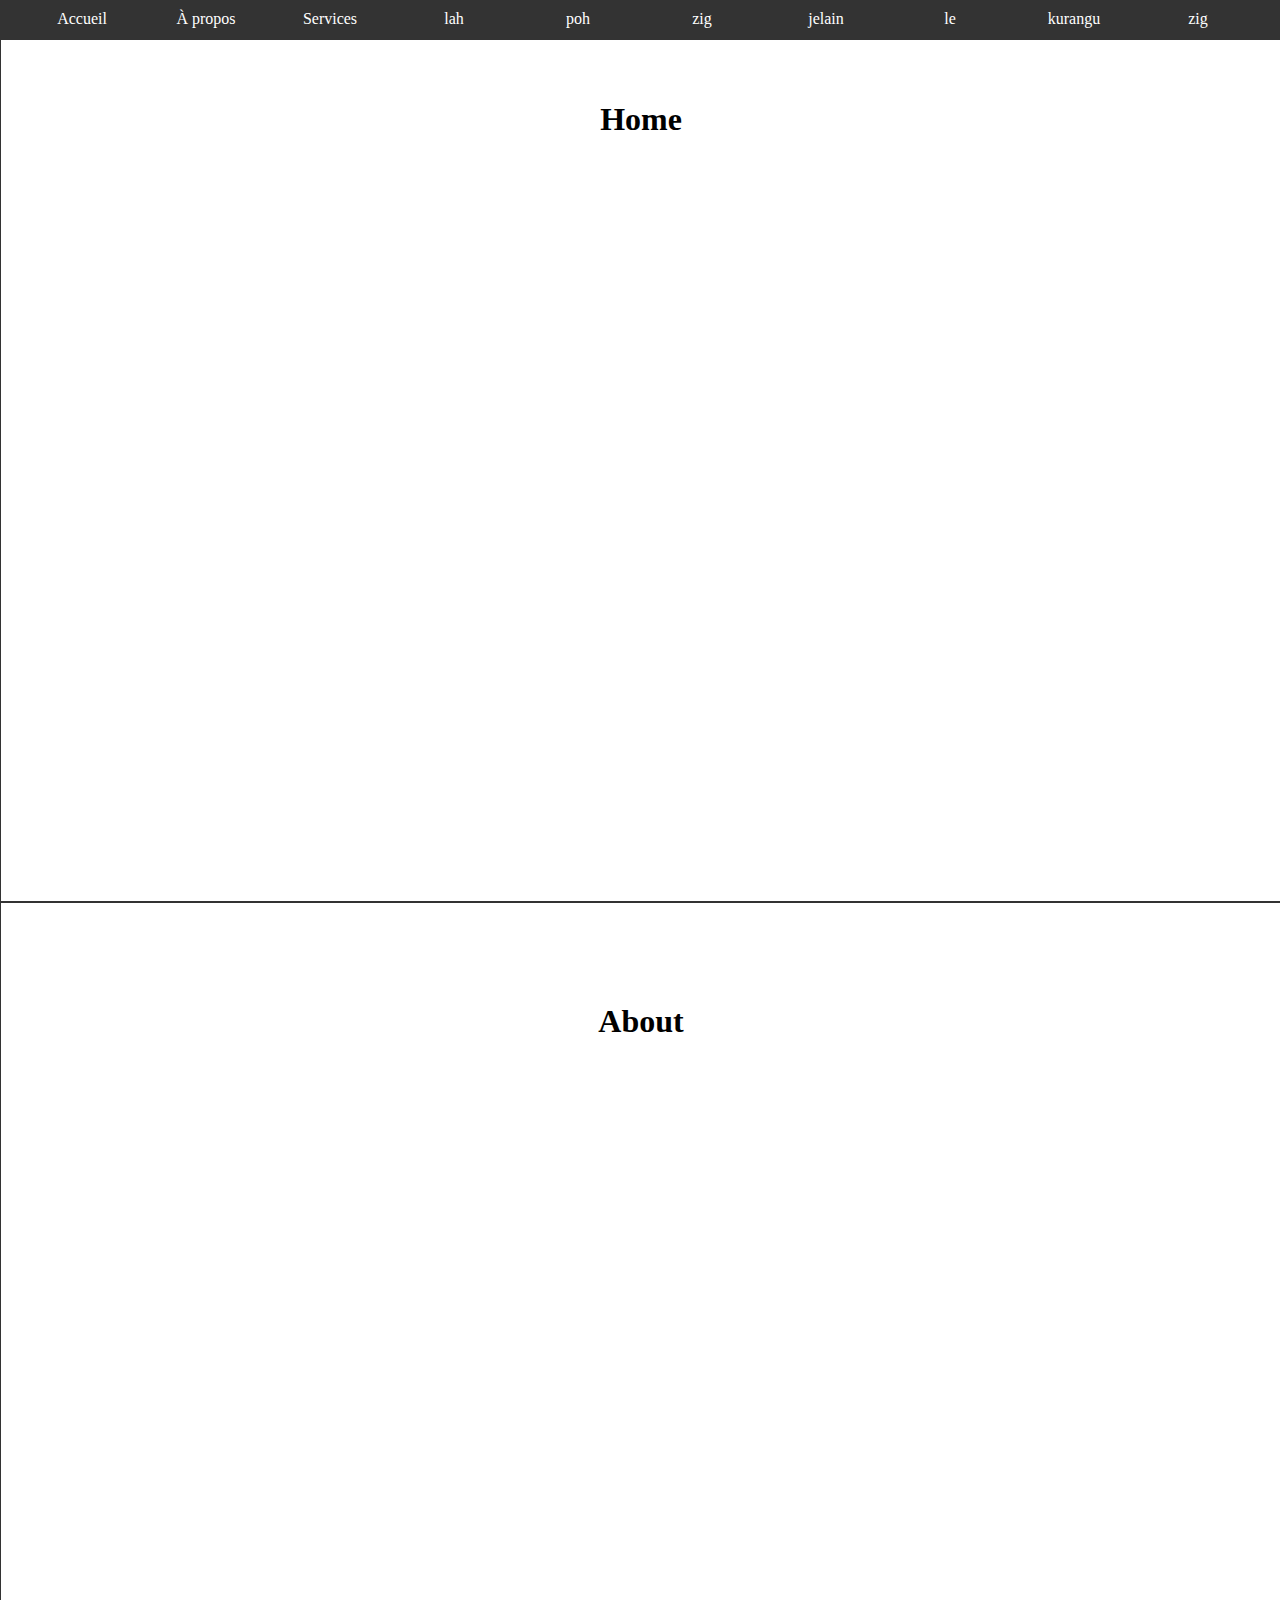
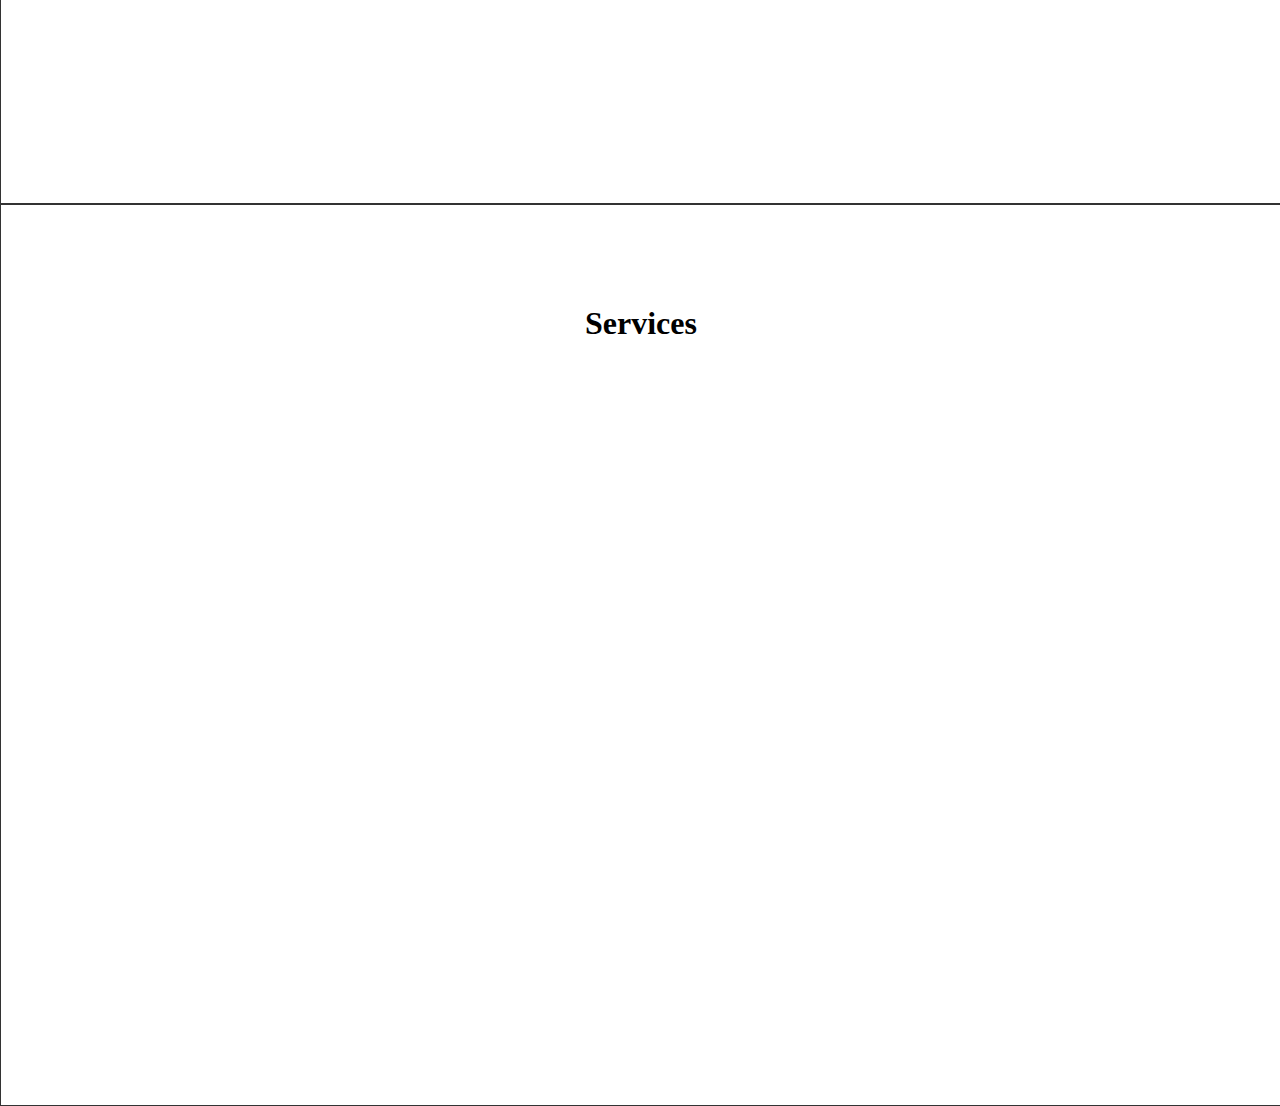
<file: test.html>
<!DOCTYPE html>
<html lang="en">
  <head>
    <meta charset="UTF-8" />
    <meta name="viewport" content="width=device-width, initial-scale=1.0" />
    <title>Document</title>
    <style>
      body {
        background-color: orange;
        margin: 0;
      }
      /* Styles de base de la navbar */
      #navbar {
        position: fixed;
        top: 0;
        left: 0;
        width: 100%;
        background-color: #333;
        overflow: hidden; /* Empêcher le débordement de la plateforme */
      }

      #navbar ul {
        list-style-type: none;
        margin: 0;
        padding: 0;
        text-align: center;
      }

      #navbar li {
        position: relative; /* Positionnement relatif pour la plateforme */
        display: inline-block;
        margin: 0 10px;
        width: 100px;
        height: 40px;
        z-index: 2;
      }

      #navbar a {
        display: inline-block; /* Pour permettre la mesure de la largeur */
        padding: 10px 20px;
        color: #fff;
        text-decoration: none;
      }

      .platform {
        position: absolute;
        top: 0; /* Positionner la plateforme verticalement au centre */
        left: 60px;
        width: 100px; /* Largeur de la plateforme */
        height: 40px; /* Hauteur de la plateforme */
        background: linear-gradient(
            217deg,
            rgba(255, 0, 0, 0.8),
            rgba(255, 0, 0, 0) 70.71%
          ),
          linear-gradient(
            127deg,
            rgba(0, 255, 0, 0.8),
            rgba(0, 255, 0, 0) 70.71%
          ),
          linear-gradient(
            336deg,
            rgba(0, 0, 255, 0.8),
            rgba(0, 0, 255, 0) 70.71%
          );
        transition: transform 0.5s ease; /* Animation de transition */
        transform: translate(
          -50%
        ); /* Positionner la plateforme sous le premier bouton */
        border-radius: 10px; /* Ajouter des coins arrondis pour la plateforme */
        display: none;
      }

      #home,
      #about,
      #services {
        width: 100%;
        height: 900px;
        background-color: #fff;
        border: 1px solid #333;
      }

      h1 {
        width: 100%;
        text-align: center;
        margin-top: 100px;
      }
    </style>
  </head>
  <body>
    <section id="home">
      <nav id="navbar">
        <ul>
          <li><a href="#">Accueil</a></li>
          <li><a href="#about">À propos</a></li>
          <li><a href="#services">Services</a></li>
          <li><a href="#lah">lah</a></li>
          <li><a href="#poh">poh</a></li>
          <li><a href="#zig">zig</a></li>
          <li><a href="#jelain-kurangu">jelain</a></li>
          <li><a href="#jelain-kurangu">le</a></li>
          <li><a href="#jelain-kurangu">kurangu</a></li>
          <li><a href="#jelain-kurangu">zig</a></li>
          <!-- Ajoutez d'autres éléments de la navbar si nécessaire -->
        </ul>
        <div class="platform"></div>
      </nav>

      <h1>Home</h1>
    </section>
    <section id="about">
      <h1>About</h1>
    </section>
    <section id="services">
      <h1>Services</h1>
    </section>
    <script src="https://ajax.googleapis.com/ajax/libs/jquery/3.5.1/jquery.min.js"></script>
    <script>
      $(document).ready(function () {
        $("#navbar a").on("click", function (event) {
          event.preventDefault();

          $("#navbar .platform").css("display", "block");

          // Récupère la position de la cible
          var targetPosition = $(this).parent().position().left;

          // Calcule la translation pour la plateforme
          var platformTranslate =
            targetPosition - $("#navbar .platform").width() / 2;

          // Anime la plateforme vers la cible
          $("#navbar .platform").css(
            "transform",
            "translateX(" + platformTranslate + "px)"
          );
        });
      });
    </script>
  </body>
</html>
</file>
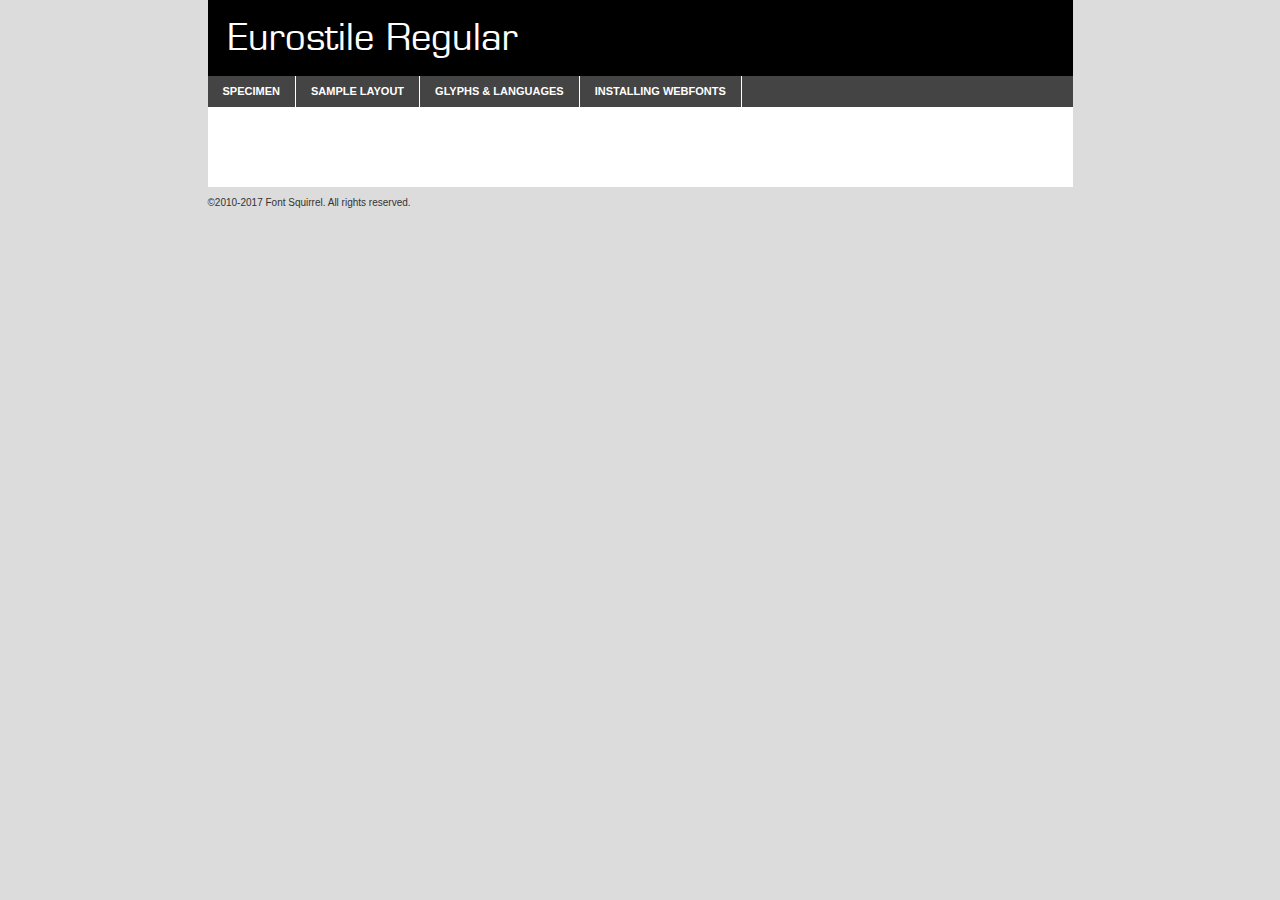
<file: webfont/eurostile-demo.html>
<!DOCTYPE html PUBLIC "-//W3C//DTD XHTML 1.0 Transitional//EN"
        "http://www.w3.org/TR/xhtml1/DTD/xhtml1-transitional.dtd">

<html xmlns="http://www.w3.org/1999/xhtml" xml:lang="en" lang="en">
<head>
    <meta http-equiv="Content-Type" content="text/html; charset=utf-8"/>
    <script src="http://ajax.googleapis.com/ajax/libs/jquery/1.7.2/jquery.min.js" type="text/javascript" charset="utf-8"></script>
    <script type="text/javascript">
		(function($) {
			$.fn.easyTabs = function(option) {
				var param = jQuery.extend({ fadeSpeed: 'fast', defaultContent: 1, activeClass: 'active' }, option);
				$(this).each(function() {
					var thisId = '#' + this.id;
					if ( param.defaultContent == '' )
					{
						param.defaultContent = 1;
					}
					if ( typeof param.defaultContent == 'number' )
					{
						var defaultTab = $(thisId + ' .tabs li:eq(' + (param.defaultContent - 1) + ') a').attr('href').substr(1);
					}
					else
					{
						var defaultTab = param.defaultContent;
					}
					$(thisId + ' .tabs li a').each(function() {
						var tabToHide = $(this).attr('href').substr(1);
						$('#' + tabToHide).addClass('easytabs-tab-content');
					});
					hideAll();
					changeContent(defaultTab);

					function hideAll() {$(thisId + ' .easytabs-tab-content').hide();}

					function changeContent(tabId)
					{
						hideAll();
						$(thisId + ' .tabs li').removeClass(param.activeClass);
						$(thisId + ' .tabs li a[href=#' + tabId + ']').closest('li').addClass(param.activeClass);
						if ( param.fadeSpeed != 'none' )
						{
							$(thisId + ' #' + tabId).fadeIn(param.fadeSpeed);
						}
						else
						{
							$(thisId + ' #' + tabId).show();
						}
					}

					$(thisId + ' .tabs li').click(function() {
						var tabId = $(this).find('a').attr('href').substr(1);
						changeContent(tabId);
						return false;
					});
				});
			}
		})(jQuery);
    </script>
    <link rel="stylesheet" href="specimen_files/specimen_stylesheet.css" type="text/css" charset="utf-8"/>
    <link rel="stylesheet" href="stylesheet.css" type="text/css" charset="utf-8"/>

    <style type="text/css">
        		body {
			font-family: 'eurostileregular';
        		}

            </style>

    <title>Eurostile Regular Specimen</title>


    <script type="text/javascript" charset="utf-8">
		$(document).ready(function() {
			$('#container').easyTabs({ defaultContent: 1 });
		});
    </script>
</head>

<body>
<div id="container">
    <div id="header">
		Eurostile Regular    </div>
    <ul class="tabs">
        <li><a href="#specimen">Specimen</a></li>
        <li><a href="#layout">Sample Layout</a></li>
		        <li><a href="#glyphs">Glyphs &amp; Languages</a></li>
        <li><a href="#installing">Installing Webfonts</a></li>

    </ul>

    <div id="main_content">


        <div id="specimen">

            <div class="section">
                <div class="grid12 firstcol">
                    <div class="huge">AaBb</div>
                </div>
            </div>

            <div class="section">
                <div class="glyph_range">A&#x200B;B&#x200b;C&#x200b;D&#x200b;E&#x200b;F&#x200b;G&#x200b;H&#x200b;I&#x200b;J&#x200b;K&#x200b;L&#x200b;M&#x200b;N&#x200b;O&#x200b;P&#x200b;Q&#x200b;R&#x200b;S&#x200b;T&#x200b;U&#x200b;V&#x200b;W&#x200b;X&#x200b;Y&#x200b;Z&#x200b;a&#x200b;b&#x200b;c&#x200b;d&#x200b;e&#x200b;f&#x200b;g&#x200b;h&#x200b;i&#x200b;j&#x200b;k&#x200b;l&#x200b;m&#x200b;n&#x200b;o&#x200b;p&#x200b;q&#x200b;r&#x200b;s&#x200b;t&#x200b;u&#x200b;v&#x200b;w&#x200b;x&#x200b;y&#x200b;z&#x200b;1&#x200b;2&#x200b;3&#x200b;4&#x200b;5&#x200b;6&#x200b;7&#x200b;8&#x200b;9&#x200b;0&#x200b;&amp;&#x200b;.&#x200b;,&#x200b;?&#x200b;!&#x200b;&#64;&#x200b;(&#x200b;)&#x200b;#&#x200b;$&#x200b;%&#x200b;*&#x200b;+&#x200b;-&#x200b;=&#x200b;:&#x200b;;</div>
            </div>
            <div class="section">
                <div class="grid12 firstcol">
                    <table class="sample_table">
                        <tr>
                            <td>10</td>
                            <td class="size10">abcdefghijklmnopqrstuvwxyzABCDEFGHIJKLMNOPQRSTUVWXYZ0123456789abcdefghijklmnopqrstuvwxyzABCDEFGHIJKLMNOPQRSTUVWXYZ0123456789abcdefghijklmnopqrstuvwxyzABCDEFGHIJKLMNOPQRSTUVWXYZ</td>
                        </tr>
                        <tr>
                            <td>11</td>
                            <td class="size11">abcdefghijklmnopqrstuvwxyzABCDEFGHIJKLMNOPQRSTUVWXYZ0123456789abcdefghijklmnopqrstuvwxyzABCDEFGHIJKLMNOPQRSTUVWXYZ0123456789abcdefghijklmnopqrstuvwxyzABCDEFGHIJKLMNOPQRSTUVWXYZ</td>
                        </tr>
                        <tr>
                            <td>12</td>
                            <td class="size12">abcdefghijklmnopqrstuvwxyzABCDEFGHIJKLMNOPQRSTUVWXYZ0123456789abcdefghijklmnopqrstuvwxyzABCDEFGHIJKLMNOPQRSTUVWXYZ0123456789abcdefghijklmnopqrstuvwxyzABCDEFGHIJKLMNOPQRSTUVWXYZ</td>
                        </tr>
                        <tr>
                            <td>13</td>
                            <td class="size13">abcdefghijklmnopqrstuvwxyzABCDEFGHIJKLMNOPQRSTUVWXYZ0123456789abcdefghijklmnopqrstuvwxyzABCDEFGHIJKLMNOPQRSTUVWXYZ0123456789abcdefghijklmnopqrstuvwxyzABCDEFGHIJKLMNOPQRSTUVWXYZ</td>
                        </tr>
                        <tr>
                            <td>14</td>
                            <td class="size14">abcdefghijklmnopqrstuvwxyzABCDEFGHIJKLMNOPQRSTUVWXYZ0123456789abcdefghijklmnopqrstuvwxyzABCDEFGHIJKLMNOPQRSTUVWXYZ0123456789abcdefghijklmnopqrstuvwxyzABCDEFGHIJKLMNOPQRSTUVWXYZ</td>
                        </tr>
                        <tr>
                            <td>16</td>
                            <td class="size16">abcdefghijklmnopqrstuvwxyzABCDEFGHIJKLMNOPQRSTUVWXYZ0123456789abcdefghijklmnopqrstuvwxyzABCDEFGHIJKLMNOPQRSTUVWXYZ</td>
                        </tr>
                        <tr>
                            <td>18</td>
                            <td class="size18">abcdefghijklmnopqrstuvwxyzABCDEFGHIJKLMNOPQRSTUVWXYZ0123456789abcdefghijklmnopqrstuvwxyzABCDEFGHIJKLMNOPQRSTUVWXYZ</td>
                        </tr>
                        <tr>
                            <td>20</td>
                            <td class="size20">abcdefghijklmnopqrstuvwxyzABCDEFGHIJKLMNOPQRSTUVWXYZ0123456789abcdefghijklmnopqrstuvwxyzABCDEFGHIJKLMNOPQRSTUVWXYZ</td>
                        </tr>
                        <tr>
                            <td>24</td>
                            <td class="size24">abcdefghijklmnopqrstuvwxyzABCDEFGHIJKLMNOPQRSTUVWXYZ0123456789abcdefghijklmnopqrstuvwxyzABCDEFGHIJKLMNOPQRSTUVWXYZ</td>
                        </tr>
                        <tr>
                            <td>30</td>
                            <td class="size30">abcdefghijklmnopqrstuvwxyzABCDEFGHIJKLMNOPQRSTUVWXYZ0123456789abcdefghijklmnopqrstuvwxyzABCDEFGHIJKLMNOPQRSTUVWXYZ</td>
                        </tr>
                        <tr>
                            <td>36</td>
                            <td class="size36">abcdefghijklmnopqrstuvwxyzABCDEFGHIJKLMNOPQRSTUVWXYZ0123456789abcdefghijklmnopqrstuvwxyzABCDEFGHIJKLMNOPQRSTUVWXYZ</td>
                        </tr>
                        <tr>
                            <td>48</td>
                            <td class="size48">abcdefghijklmnopqrstuvwxyzABCDEFGHIJKLMNOPQRSTUVWXYZ0123456789abcdefghijklmnopqrstuvwxyzABCDEFGHIJKLMNOPQRSTUVWXYZ</td>
                        </tr>
                        <tr>
                            <td>60</td>
                            <td class="size60">abcdefghijklmnopqrstuvwxyzABCDEFGHIJKLMNOPQRSTUVWXYZ0123456789abcdefghijklmnopqrstuvwxyzABCDEFGHIJKLMNOPQRSTUVWXYZ</td>
                        </tr>
                        <tr>
                            <td>72</td>
                            <td class="size72">abcdefghijklmnopqrstuvwxyzABCDEFGHIJKLMNOPQRSTUVWXYZ0123456789abcdefghijklmnopqrstuvwxyzABCDEFGHIJKLMNOPQRSTUVWXYZ</td>
                        </tr>
                        <tr>
                            <td>90</td>
                            <td class="size90">abcdefghijklmnopqrstuvwxyzABCDEFGHIJKLMNOPQRSTUVWXYZ0123456789abcdefghijklmnopqrstuvwxyzABCDEFGHIJKLMNOPQRSTUVWXYZ</td>
                        </tr>
                    </table>

                </div>

            </div>


            <div class="section" id="bodycomparison">


                <div id="xheight">
                    <div class="fontbody">&#x25FC;&#x25FC;&#x25FC;&#x25FC;&#x25FC;&#x25FC;&#x25FC;&#x25FC;&#x25FC;&#x25FC;&#x25FC;&#x25FC;&#x25FC;&#x25FC;&#x25FC;&#x25FC;&#x25FC;&#x25FC;&#x25FC;&#x25FC;&#x25FC;&#x25FC;&#x25FC;&#x25FC;&#x25FC;&#x25FC;&#x25FC;&#x25FC;&#x25FC;&#x25FC;&#x25FC;&#x25FC;&#x25FC;&#x25FC;&#x25FC;&#x25FC;&#x25FC;&#x25FC;&#x25FC;&#x25FC;&#x25FC;&#x25FC;&#x25FC;&#x25FC;&#x25FC;&#x25FC;&#x25FC;&#x25FC;&#x25FC;&#x25FC;&#x25FC;&#x25FC;&#x25FC;&#x25FC;&#x25FC;&#x25FC;&#x25FC;&#x25FC;&#x25FC;&#x25FC;&#x25FC;&#x25FC;&#x25FC;&#x25FC;&#x25FC;&#x25FC;&#x25FC;&#x25FC;&#x25FC;&#x25FC;&#x25FC;&#x25FC;&#x25FC;&#x25FC;&#x25FC;&#x25FC;&#x25FC;&#x25FC;&#x25FC;&#x25FC;&#x25FC;&#x25FC;&#x25FC;&#x25FC;&#x25FC;&#x25FC;&#x25FC;&#x25FC;&#x25FC;&#x25FC;&#x25FC;&#x25FC;&#x25FC;&#x25FC;&#x25FC;&#x25FC;&#x25FC;&#x25FC;&#x25FC;body</div>
                    <div class="arialbody">body</div>
                    <div class="verdanabody">body</div>
                    <div class="georgiabody">body</div>
                </div>
                <div class="fontbody" style="z-index:1">
                    body<span>Eurostile Regular</span>
                </div>
                <div class="arialbody" style="z-index:1">
                    body<span>Arial</span>
                </div>
                <div class="verdanabody" style="z-index:1">
                    body<span>Verdana</span>
                </div>
                <div class="georgiabody" style="z-index:1">
                    body<span>Georgia</span>
                </div>


            </div>


            <div class="section psample psample_row1" id="">

                <div class="grid2 firstcol">
                    <p class="size10"><span>10.</span>Aenean lacinia bibendum nulla sed consectetur. Fusce dapibus, tellus ac cursus commodo, tortor mauris condimentum nibh, ut fermentum massa justo sit amet risus. Nullam id dolor id nibh ultricies vehicula ut id elit. Cum sociis natoque penatibus et magnis dis parturient montes, nascetur ridiculus mus. Nulla vitae elit libero, a pharetra augue.</p>

                </div>
                <div class="grid3">
                    <p class="size11"><span>11.</span>Aenean lacinia bibendum nulla sed consectetur. Fusce dapibus, tellus ac cursus commodo, tortor mauris condimentum nibh, ut fermentum massa justo sit amet risus. Nullam id dolor id nibh ultricies vehicula ut id elit. Cum sociis natoque penatibus et magnis dis parturient montes, nascetur ridiculus mus. Nulla vitae elit libero, a pharetra augue.</p>

                </div>
                <div class="grid3">
                    <p class="size12"><span>12.</span>Aenean lacinia bibendum nulla sed consectetur. Fusce dapibus, tellus ac cursus commodo, tortor mauris condimentum nibh, ut fermentum massa justo sit amet risus. Nullam id dolor id nibh ultricies vehicula ut id elit. Cum sociis natoque penatibus et magnis dis parturient montes, nascetur ridiculus mus. Nulla vitae elit libero, a pharetra augue.</p>

                </div>
                <div class="grid4">
                    <p class="size13"><span>13.</span>Aenean lacinia bibendum nulla sed consectetur. Fusce dapibus, tellus ac cursus commodo, tortor mauris condimentum nibh, ut fermentum massa justo sit amet risus. Nullam id dolor id nibh ultricies vehicula ut id elit. Cum sociis natoque penatibus et magnis dis parturient montes, nascetur ridiculus mus. Nulla vitae elit libero, a pharetra augue.</p>

                </div>
                <div class="white_blend"></div>

            </div>
            <div class="section psample psample_row2" id="">
                <div class="grid3 firstcol">
                    <p class="size14"><span>14.</span>Aenean lacinia bibendum nulla sed consectetur. Fusce dapibus, tellus ac cursus commodo, tortor mauris condimentum nibh, ut fermentum massa justo sit amet risus. Nullam id dolor id nibh ultricies vehicula ut id elit. Cum sociis natoque penatibus et magnis dis parturient montes, nascetur ridiculus mus. Nulla vitae elit libero, a pharetra augue.</p>

                </div>
                <div class="grid4">
                    <p class="size16"><span>16.</span>Aenean lacinia bibendum nulla sed consectetur. Fusce dapibus, tellus ac cursus commodo, tortor mauris condimentum nibh, ut fermentum massa justo sit amet risus. Nullam id dolor id nibh ultricies vehicula ut id elit. Cum sociis natoque penatibus et magnis dis parturient montes, nascetur ridiculus mus. Nulla vitae elit libero, a pharetra augue.</p>

                </div>
                <div class="grid5">
                    <p class="size18"><span>18.</span>Aenean lacinia bibendum nulla sed consectetur. Fusce dapibus, tellus ac cursus commodo, tortor mauris condimentum nibh, ut fermentum massa justo sit amet risus. Nullam id dolor id nibh ultricies vehicula ut id elit. Cum sociis natoque penatibus et magnis dis parturient montes, nascetur ridiculus mus. Nulla vitae elit libero, a pharetra augue.</p>

                </div>

                <div class="white_blend"></div>

            </div>

            <div class="section psample psample_row3" id="">
                <div class="grid5 firstcol">
                    <p class="size20"><span>20.</span>Aenean lacinia bibendum nulla sed consectetur. Fusce dapibus, tellus ac cursus commodo, tortor mauris condimentum nibh, ut fermentum massa justo sit amet risus. Nullam id dolor id nibh ultricies vehicula ut id elit. Cum sociis natoque penatibus et magnis dis parturient montes, nascetur ridiculus mus. Nulla vitae elit libero, a pharetra augue.</p>
                </div>
                <div class="grid7">
                    <p class="size24"><span>24.</span>Aenean lacinia bibendum nulla sed consectetur. Fusce dapibus, tellus ac cursus commodo, tortor mauris condimentum nibh, ut fermentum massa justo sit amet risus. Nullam id dolor id nibh ultricies vehicula ut id elit. Cum sociis natoque penatibus et magnis dis parturient montes, nascetur ridiculus mus. Nulla vitae elit libero, a pharetra augue.</p>
                </div>

                <div class="white_blend"></div>

            </div>

            <div class="section psample psample_row4" id="">
                <div class="grid12 firstcol">
                    <p class="size30"><span>30.</span>Aenean lacinia bibendum nulla sed consectetur. Fusce dapibus, tellus ac cursus commodo, tortor mauris condimentum nibh, ut fermentum massa justo sit amet risus. Nullam id dolor id nibh ultricies vehicula ut id elit. Cum sociis natoque penatibus et magnis dis parturient montes, nascetur ridiculus mus. Nulla vitae elit libero, a pharetra augue.</p>
                </div>
                <div class="white_blend"></div>

            </div>


            <div class="section psample psample_row1 fullreverse">
                <div class="grid2 firstcol">
                    <p class="size10"><span>10.</span>Aenean lacinia bibendum nulla sed consectetur. Fusce dapibus, tellus ac cursus commodo, tortor mauris condimentum nibh, ut fermentum massa justo sit amet risus. Nullam id dolor id nibh ultricies vehicula ut id elit. Cum sociis natoque penatibus et magnis dis parturient montes, nascetur ridiculus mus. Nulla vitae elit libero, a pharetra augue.</p>

                </div>
                <div class="grid3">
                    <p class="size11"><span>11.</span>Aenean lacinia bibendum nulla sed consectetur. Fusce dapibus, tellus ac cursus commodo, tortor mauris condimentum nibh, ut fermentum massa justo sit amet risus. Nullam id dolor id nibh ultricies vehicula ut id elit. Cum sociis natoque penatibus et magnis dis parturient montes, nascetur ridiculus mus. Nulla vitae elit libero, a pharetra augue.</p>

                </div>
                <div class="grid3">
                    <p class="size12"><span>12.</span>Aenean lacinia bibendum nulla sed consectetur. Fusce dapibus, tellus ac cursus commodo, tortor mauris condimentum nibh, ut fermentum massa justo sit amet risus. Nullam id dolor id nibh ultricies vehicula ut id elit. Cum sociis natoque penatibus et magnis dis parturient montes, nascetur ridiculus mus. Nulla vitae elit libero, a pharetra augue.</p>

                </div>
                <div class="grid4">
                    <p class="size13"><span>13.</span>Aenean lacinia bibendum nulla sed consectetur. Fusce dapibus, tellus ac cursus commodo, tortor mauris condimentum nibh, ut fermentum massa justo sit amet risus. Nullam id dolor id nibh ultricies vehicula ut id elit. Cum sociis natoque penatibus et magnis dis parturient montes, nascetur ridiculus mus. Nulla vitae elit libero, a pharetra augue.</p>

                </div>
                <div class="black_blend"></div>

            </div>

            <div class="section psample psample_row2 fullreverse">
                <div class="grid3 firstcol">
                    <p class="size14"><span>14.</span>Aenean lacinia bibendum nulla sed consectetur. Fusce dapibus, tellus ac cursus commodo, tortor mauris condimentum nibh, ut fermentum massa justo sit amet risus. Nullam id dolor id nibh ultricies vehicula ut id elit. Cum sociis natoque penatibus et magnis dis parturient montes, nascetur ridiculus mus. Nulla vitae elit libero, a pharetra augue.</p>

                </div>
                <div class="grid4">
                    <p class="size16"><span>16.</span>Aenean lacinia bibendum nulla sed consectetur. Fusce dapibus, tellus ac cursus commodo, tortor mauris condimentum nibh, ut fermentum massa justo sit amet risus. Nullam id dolor id nibh ultricies vehicula ut id elit. Cum sociis natoque penatibus et magnis dis parturient montes, nascetur ridiculus mus. Nulla vitae elit libero, a pharetra augue.</p>

                </div>
                <div class="grid5">
                    <p class="size18"><span>18.</span>Aenean lacinia bibendum nulla sed consectetur. Fusce dapibus, tellus ac cursus commodo, tortor mauris condimentum nibh, ut fermentum massa justo sit amet risus. Nullam id dolor id nibh ultricies vehicula ut id elit. Cum sociis natoque penatibus et magnis dis parturient montes, nascetur ridiculus mus. Nulla vitae elit libero, a pharetra augue.</p>

                </div>
                <div class="black_blend"></div>

            </div>

            <div class="section psample fullreverse psample_row3" id="">
                <div class="grid5 firstcol">
                    <p class="size20"><span>20.</span>Aenean lacinia bibendum nulla sed consectetur. Fusce dapibus, tellus ac cursus commodo, tortor mauris condimentum nibh, ut fermentum massa justo sit amet risus. Nullam id dolor id nibh ultricies vehicula ut id elit. Cum sociis natoque penatibus et magnis dis parturient montes, nascetur ridiculus mus. Nulla vitae elit libero, a pharetra augue.</p>
                </div>
                <div class="grid7">
                    <p class="size24"><span>24.</span>Aenean lacinia bibendum nulla sed consectetur. Fusce dapibus, tellus ac cursus commodo, tortor mauris condimentum nibh, ut fermentum massa justo sit amet risus. Nullam id dolor id nibh ultricies vehicula ut id elit. Cum sociis natoque penatibus et magnis dis parturient montes, nascetur ridiculus mus. Nulla vitae elit libero, a pharetra augue.</p>
                </div>

                <div class="black_blend"></div>

            </div>

            <div class="section psample fullreverse psample_row4" id="" style="border-bottom: 20px #000 solid;">
                <div class="grid12 firstcol">
                    <p class="size30"><span>30.</span>Aenean lacinia bibendum nulla sed consectetur. Fusce dapibus, tellus ac cursus commodo, tortor mauris condimentum nibh, ut fermentum massa justo sit amet risus. Nullam id dolor id nibh ultricies vehicula ut id elit. Cum sociis natoque penatibus et magnis dis parturient montes, nascetur ridiculus mus. Nulla vitae elit libero, a pharetra augue.</p>
                </div>
                <div class="black_blend"></div>

            </div>


        </div>

        <div id="layout">

            <div class="section">

                <div class="grid12 firstcol">
                    <h1>Lorem Ipsum Dolor</h1>
                    <h2>Etiam porta sem malesuada magna mollis euismod</h2>

                    <p class="byline">By <a href="#link">Aenean Lacinia</a></p>
                </div>
            </div>
            <div class="section">
                <div class="grid8 firstcol">
                    <p class="large">Donec sed odio dui. Morbi leo risus, porta ac consectetur ac, vestibulum at eros. Fusce dapibus, tellus ac cursus commodo, tortor mauris condimentum nibh, ut fermentum massa justo sit amet risus. </p>


                    <h3>Pellentesque ornare sem</h3>

                    <p>Maecenas sed diam eget risus varius blandit sit amet non magna. Maecenas faucibus mollis interdum. Donec ullamcorper nulla non metus auctor fringilla. Nullam id dolor id nibh ultricies vehicula ut id elit. Nullam id dolor id nibh ultricies vehicula ut id elit. </p>

                    <p>Aenean eu leo quam. Pellentesque ornare sem lacinia quam venenatis vestibulum. Lorem ipsum dolor sit amet, consectetur adipiscing elit. Cum sociis natoque penatibus et magnis dis parturient montes, nascetur ridiculus mus. </p>

                    <p>Nulla vitae elit libero, a pharetra augue. Praesent commodo cursus magna, vel scelerisque nisl consectetur et. Aenean lacinia bibendum nulla sed consectetur. </p>

                    <p>Nullam quis risus eget urna mollis ornare vel eu leo. Nullam quis risus eget urna mollis ornare vel eu leo. Maecenas sed diam eget risus varius blandit sit amet non magna. Donec ullamcorper nulla non metus auctor fringilla. </p>

                    <h3>Cras mattis consectetur</h3>

                    <p>Aenean eu leo quam. Pellentesque ornare sem lacinia quam venenatis vestibulum. Aenean lacinia bibendum nulla sed consectetur. Integer posuere erat a ante venenatis dapibus posuere velit aliquet. Cras mattis consectetur purus sit amet fermentum. </p>

                    <p>Nullam id dolor id nibh ultricies vehicula ut id elit. Nullam quis risus eget urna mollis ornare vel eu leo. Cras mattis consectetur purus sit amet fermentum.</p>
                </div>

                <div class="grid4 sidebar">

                    <div class="box reverse">
                        <p class="last">Nullam quis risus eget urna mollis ornare vel eu leo. Donec ullamcorper nulla non metus auctor fringilla. Cras mattis consectetur purus sit amet fermentum. Sed posuere consectetur est at lobortis. Lorem ipsum dolor sit amet, consectetur adipiscing elit. </p>
                    </div>

                    <p class="caption">Maecenas sed diam eget risus varius.</p>

                    <p>Vestibulum id ligula porta felis euismod semper. Integer posuere erat a ante venenatis dapibus posuere velit aliquet. Vestibulum id ligula porta felis euismod semper. Sed posuere consectetur est at lobortis. Maecenas sed diam eget risus varius blandit sit amet non magna. Fusce dapibus, tellus ac cursus commodo, tortor mauris condimentum nibh, ut fermentum massa justo sit amet risus. </p>


                    <p>Duis mollis, est non commodo luctus, nisi erat porttitor ligula, eget lacinia odio sem nec elit. Aenean lacinia bibendum nulla sed consectetur. Vivamus sagittis lacus vel augue laoreet rutrum faucibus dolor auctor. Aenean lacinia bibendum nulla sed consectetur. Nullam quis risus eget urna mollis ornare vel eu leo. </p>

                    <p>Praesent commodo cursus magna, vel scelerisque nisl consectetur et. Donec ullamcorper nulla non metus auctor fringilla. Maecenas faucibus mollis interdum. Fusce dapibus, tellus ac cursus commodo, tortor mauris condimentum nibh, ut fermentum massa justo sit amet risus. </p>

                </div>
            </div>

        </div>


		

        <div id="glyphs">
            <div class="section">
                <div class="grid12 firstcol">

                    <h1>Language Support</h1>
                    <p>The subset of Eurostile Regular in this kit supports the following languages:<br/>

						Albanian, Basque, Breton, Chamorro, Danish, Dutch, English, Faroese, Finnish, French, Frisian, Galician, German, Icelandic, Italian, Malagasy, Norwegian, Portuguese, Spanish, Alsatian, Aragonese, Arapaho, Arrernte, Asturian, Aymara, Bislama, Cebuano, Corsican, Fijian, French_creole, Genoese, Gilbertese, Greenlandic, Haitian_creole, Hiligaynon, Hmong, Hopi, Ibanag, Iloko_ilokano, Indonesian, Interglossa_glosa, Interlingua, Irish_gaelic, Jerriais, Lojban, Lombard, Luxembourgeois, Manx, Mohawk, Norfolk_pitcairnese, Occitan, Oromo, Pangasinan, Papiamento, Piedmontese, Potawatomi, Rhaeto-romance, Romansh, Rotokas, Sami_lule, Samoan, Sardinian, Scots_gaelic, Seychelles_creole, Shona, Sicilian, Somali, Southern_ndebele, Swahili, Swati_swazi, Tagalog_filipino_pilipino, Tetum, Tok_pisin, Uyghur_latinized, Volapuk, Walloon, Warlpiri, Xhosa, Yapese, Zulu, Latinbasic, Ubasic, Demo                    </p>
                    <h1>Glyph Chart</h1>
                    <p>The subset of Eurostile Regular in this kit includes all the glyphs listed below. Unicode entities are included above each glyph to help you insert individual characters into your layout.</p>
                    <div id="glyph_chart">

																				                                <div><p>&amp;#32;</p>&#32;</div>
																				                                <div><p>&amp;#33;</p>&#33;</div>
																				                                <div><p>&amp;#34;</p>&#34;</div>
																				                                <div><p>&amp;#35;</p>&#35;</div>
																				                                <div><p>&amp;#36;</p>&#36;</div>
																				                                <div><p>&amp;#37;</p>&#37;</div>
																				                                <div><p>&amp;#38;</p>&#38;</div>
																				                                <div><p>&amp;#39;</p>&#39;</div>
																				                                <div><p>&amp;#40;</p>&#40;</div>
																				                                <div><p>&amp;#41;</p>&#41;</div>
																				                                <div><p>&amp;#42;</p>&#42;</div>
																				                                <div><p>&amp;#43;</p>&#43;</div>
																				                                <div><p>&amp;#44;</p>&#44;</div>
																				                                <div><p>&amp;#45;</p>&#45;</div>
																				                                <div><p>&amp;#46;</p>&#46;</div>
																				                                <div><p>&amp;#47;</p>&#47;</div>
																				                                <div><p>&amp;#48;</p>&#48;</div>
																				                                <div><p>&amp;#49;</p>&#49;</div>
																				                                <div><p>&amp;#50;</p>&#50;</div>
																				                                <div><p>&amp;#51;</p>&#51;</div>
																				                                <div><p>&amp;#52;</p>&#52;</div>
																				                                <div><p>&amp;#53;</p>&#53;</div>
																				                                <div><p>&amp;#54;</p>&#54;</div>
																				                                <div><p>&amp;#55;</p>&#55;</div>
																				                                <div><p>&amp;#56;</p>&#56;</div>
																				                                <div><p>&amp;#57;</p>&#57;</div>
																				                                <div><p>&amp;#58;</p>&#58;</div>
																				                                <div><p>&amp;#59;</p>&#59;</div>
																				                                <div><p>&amp;#60;</p>&#60;</div>
																				                                <div><p>&amp;#61;</p>&#61;</div>
																				                                <div><p>&amp;#62;</p>&#62;</div>
																				                                <div><p>&amp;#63;</p>&#63;</div>
																				                                <div><p>&amp;#64;</p>&#64;</div>
																				                                <div><p>&amp;#65;</p>&#65;</div>
																				                                <div><p>&amp;#66;</p>&#66;</div>
																				                                <div><p>&amp;#67;</p>&#67;</div>
																				                                <div><p>&amp;#68;</p>&#68;</div>
																				                                <div><p>&amp;#69;</p>&#69;</div>
																				                                <div><p>&amp;#70;</p>&#70;</div>
																				                                <div><p>&amp;#71;</p>&#71;</div>
																				                                <div><p>&amp;#72;</p>&#72;</div>
																				                                <div><p>&amp;#73;</p>&#73;</div>
																				                                <div><p>&amp;#74;</p>&#74;</div>
																				                                <div><p>&amp;#75;</p>&#75;</div>
																				                                <div><p>&amp;#76;</p>&#76;</div>
																				                                <div><p>&amp;#77;</p>&#77;</div>
																				                                <div><p>&amp;#78;</p>&#78;</div>
																				                                <div><p>&amp;#79;</p>&#79;</div>
																				                                <div><p>&amp;#80;</p>&#80;</div>
																				                                <div><p>&amp;#81;</p>&#81;</div>
																				                                <div><p>&amp;#82;</p>&#82;</div>
																				                                <div><p>&amp;#83;</p>&#83;</div>
																				                                <div><p>&amp;#84;</p>&#84;</div>
																				                                <div><p>&amp;#85;</p>&#85;</div>
																				                                <div><p>&amp;#86;</p>&#86;</div>
																				                                <div><p>&amp;#87;</p>&#87;</div>
																				                                <div><p>&amp;#88;</p>&#88;</div>
																				                                <div><p>&amp;#89;</p>&#89;</div>
																				                                <div><p>&amp;#90;</p>&#90;</div>
																				                                <div><p>&amp;#91;</p>&#91;</div>
																				                                <div><p>&amp;#92;</p>&#92;</div>
																				                                <div><p>&amp;#93;</p>&#93;</div>
																				                                <div><p>&amp;#94;</p>&#94;</div>
																				                                <div><p>&amp;#95;</p>&#95;</div>
																				                                <div><p>&amp;#96;</p>&#96;</div>
																				                                <div><p>&amp;#97;</p>&#97;</div>
																				                                <div><p>&amp;#98;</p>&#98;</div>
																				                                <div><p>&amp;#99;</p>&#99;</div>
																				                                <div><p>&amp;#100;</p>&#100;</div>
																				                                <div><p>&amp;#101;</p>&#101;</div>
																				                                <div><p>&amp;#102;</p>&#102;</div>
																				                                <div><p>&amp;#103;</p>&#103;</div>
																				                                <div><p>&amp;#104;</p>&#104;</div>
																				                                <div><p>&amp;#105;</p>&#105;</div>
																				                                <div><p>&amp;#106;</p>&#106;</div>
																				                                <div><p>&amp;#107;</p>&#107;</div>
																				                                <div><p>&amp;#108;</p>&#108;</div>
																				                                <div><p>&amp;#109;</p>&#109;</div>
																				                                <div><p>&amp;#110;</p>&#110;</div>
																				                                <div><p>&amp;#111;</p>&#111;</div>
																				                                <div><p>&amp;#112;</p>&#112;</div>
																				                                <div><p>&amp;#113;</p>&#113;</div>
																				                                <div><p>&amp;#114;</p>&#114;</div>
																				                                <div><p>&amp;#115;</p>&#115;</div>
																				                                <div><p>&amp;#116;</p>&#116;</div>
																				                                <div><p>&amp;#117;</p>&#117;</div>
																				                                <div><p>&amp;#118;</p>&#118;</div>
																				                                <div><p>&amp;#119;</p>&#119;</div>
																				                                <div><p>&amp;#120;</p>&#120;</div>
																				                                <div><p>&amp;#121;</p>&#121;</div>
																				                                <div><p>&amp;#122;</p>&#122;</div>
																				                                <div><p>&amp;#123;</p>&#123;</div>
																				                                <div><p>&amp;#124;</p>&#124;</div>
																				                                <div><p>&amp;#125;</p>&#125;</div>
																				                                <div><p>&amp;#126;</p>&#126;</div>
																				                                <div><p>&amp;#160;</p>&#160;</div>
																				                                <div><p>&amp;#161;</p>&#161;</div>
																				                                <div><p>&amp;#162;</p>&#162;</div>
																				                                <div><p>&amp;#163;</p>&#163;</div>
																				                                <div><p>&amp;#164;</p>&#164;</div>
																				                                <div><p>&amp;#165;</p>&#165;</div>
																				                                <div><p>&amp;#166;</p>&#166;</div>
																				                                <div><p>&amp;#167;</p>&#167;</div>
																				                                <div><p>&amp;#168;</p>&#168;</div>
																				                                <div><p>&amp;#169;</p>&#169;</div>
																				                                <div><p>&amp;#170;</p>&#170;</div>
																				                                <div><p>&amp;#171;</p>&#171;</div>
																				                                <div><p>&amp;#172;</p>&#172;</div>
																				                                <div><p>&amp;#173;</p>&#173;</div>
																				                                <div><p>&amp;#174;</p>&#174;</div>
																				                                <div><p>&amp;#175;</p>&#175;</div>
																				                                <div><p>&amp;#176;</p>&#176;</div>
																				                                <div><p>&amp;#177;</p>&#177;</div>
																				                                <div><p>&amp;#178;</p>&#178;</div>
																				                                <div><p>&amp;#179;</p>&#179;</div>
																				                                <div><p>&amp;#180;</p>&#180;</div>
																				                                <div><p>&amp;#181;</p>&#181;</div>
																				                                <div><p>&amp;#182;</p>&#182;</div>
																				                                <div><p>&amp;#183;</p>&#183;</div>
																				                                <div><p>&amp;#184;</p>&#184;</div>
																				                                <div><p>&amp;#185;</p>&#185;</div>
																				                                <div><p>&amp;#186;</p>&#186;</div>
																				                                <div><p>&amp;#187;</p>&#187;</div>
																				                                <div><p>&amp;#188;</p>&#188;</div>
																				                                <div><p>&amp;#189;</p>&#189;</div>
																				                                <div><p>&amp;#190;</p>&#190;</div>
																				                                <div><p>&amp;#191;</p>&#191;</div>
																				                                <div><p>&amp;#192;</p>&#192;</div>
																				                                <div><p>&amp;#193;</p>&#193;</div>
																				                                <div><p>&amp;#194;</p>&#194;</div>
																				                                <div><p>&amp;#195;</p>&#195;</div>
																				                                <div><p>&amp;#196;</p>&#196;</div>
																				                                <div><p>&amp;#197;</p>&#197;</div>
																				                                <div><p>&amp;#198;</p>&#198;</div>
																				                                <div><p>&amp;#199;</p>&#199;</div>
																				                                <div><p>&amp;#200;</p>&#200;</div>
																				                                <div><p>&amp;#201;</p>&#201;</div>
																				                                <div><p>&amp;#202;</p>&#202;</div>
																				                                <div><p>&amp;#203;</p>&#203;</div>
																				                                <div><p>&amp;#204;</p>&#204;</div>
																				                                <div><p>&amp;#205;</p>&#205;</div>
																				                                <div><p>&amp;#206;</p>&#206;</div>
																				                                <div><p>&amp;#207;</p>&#207;</div>
																				                                <div><p>&amp;#208;</p>&#208;</div>
																				                                <div><p>&amp;#209;</p>&#209;</div>
																				                                <div><p>&amp;#210;</p>&#210;</div>
																				                                <div><p>&amp;#211;</p>&#211;</div>
																				                                <div><p>&amp;#212;</p>&#212;</div>
																				                                <div><p>&amp;#213;</p>&#213;</div>
																				                                <div><p>&amp;#214;</p>&#214;</div>
																				                                <div><p>&amp;#215;</p>&#215;</div>
																				                                <div><p>&amp;#216;</p>&#216;</div>
																				                                <div><p>&amp;#217;</p>&#217;</div>
																				                                <div><p>&amp;#218;</p>&#218;</div>
																				                                <div><p>&amp;#219;</p>&#219;</div>
																				                                <div><p>&amp;#220;</p>&#220;</div>
																				                                <div><p>&amp;#221;</p>&#221;</div>
																				                                <div><p>&amp;#222;</p>&#222;</div>
																				                                <div><p>&amp;#223;</p>&#223;</div>
																				                                <div><p>&amp;#224;</p>&#224;</div>
																				                                <div><p>&amp;#225;</p>&#225;</div>
																				                                <div><p>&amp;#226;</p>&#226;</div>
																				                                <div><p>&amp;#227;</p>&#227;</div>
																				                                <div><p>&amp;#228;</p>&#228;</div>
																				                                <div><p>&amp;#229;</p>&#229;</div>
																				                                <div><p>&amp;#230;</p>&#230;</div>
																				                                <div><p>&amp;#231;</p>&#231;</div>
																				                                <div><p>&amp;#232;</p>&#232;</div>
																				                                <div><p>&amp;#233;</p>&#233;</div>
																				                                <div><p>&amp;#234;</p>&#234;</div>
																				                                <div><p>&amp;#235;</p>&#235;</div>
																				                                <div><p>&amp;#236;</p>&#236;</div>
																				                                <div><p>&amp;#237;</p>&#237;</div>
																				                                <div><p>&amp;#238;</p>&#238;</div>
																				                                <div><p>&amp;#239;</p>&#239;</div>
																				                                <div><p>&amp;#240;</p>&#240;</div>
																				                                <div><p>&amp;#241;</p>&#241;</div>
																				                                <div><p>&amp;#242;</p>&#242;</div>
																				                                <div><p>&amp;#243;</p>&#243;</div>
																				                                <div><p>&amp;#244;</p>&#244;</div>
																				                                <div><p>&amp;#245;</p>&#245;</div>
																				                                <div><p>&amp;#246;</p>&#246;</div>
																				                                <div><p>&amp;#247;</p>&#247;</div>
																				                                <div><p>&amp;#248;</p>&#248;</div>
																				                                <div><p>&amp;#249;</p>&#249;</div>
																				                                <div><p>&amp;#250;</p>&#250;</div>
																				                                <div><p>&amp;#251;</p>&#251;</div>
																				                                <div><p>&amp;#252;</p>&#252;</div>
																				                                <div><p>&amp;#253;</p>&#253;</div>
																				                                <div><p>&amp;#254;</p>&#254;</div>
																				                                <div><p>&amp;#255;</p>&#255;</div>
																				                                <div><p>&amp;#338;</p>&#338;</div>
																				                                <div><p>&amp;#339;</p>&#339;</div>
																				                                <div><p>&amp;#376;</p>&#376;</div>
																				                                <div><p>&amp;#710;</p>&#710;</div>
																				                                <div><p>&amp;#732;</p>&#732;</div>
																				                                <div><p>&amp;#8192;</p>&#8192;</div>
																				                                <div><p>&amp;#8193;</p>&#8193;</div>
																				                                <div><p>&amp;#8194;</p>&#8194;</div>
																				                                <div><p>&amp;#8195;</p>&#8195;</div>
																				                                <div><p>&amp;#8196;</p>&#8196;</div>
																				                                <div><p>&amp;#8197;</p>&#8197;</div>
																				                                <div><p>&amp;#8198;</p>&#8198;</div>
																				                                <div><p>&amp;#8199;</p>&#8199;</div>
																				                                <div><p>&amp;#8200;</p>&#8200;</div>
																				                                <div><p>&amp;#8201;</p>&#8201;</div>
																				                                <div><p>&amp;#8202;</p>&#8202;</div>
																				                                <div><p>&amp;#8208;</p>&#8208;</div>
																				                                <div><p>&amp;#8209;</p>&#8209;</div>
																				                                <div><p>&amp;#8210;</p>&#8210;</div>
																				                                <div><p>&amp;#8211;</p>&#8211;</div>
																				                                <div><p>&amp;#8212;</p>&#8212;</div>
																				                                <div><p>&amp;#8216;</p>&#8216;</div>
																				                                <div><p>&amp;#8217;</p>&#8217;</div>
																				                                <div><p>&amp;#8218;</p>&#8218;</div>
																				                                <div><p>&amp;#8220;</p>&#8220;</div>
																				                                <div><p>&amp;#8221;</p>&#8221;</div>
																				                                <div><p>&amp;#8222;</p>&#8222;</div>
																				                                <div><p>&amp;#8226;</p>&#8226;</div>
																				                                <div><p>&amp;#8230;</p>&#8230;</div>
																				                                <div><p>&amp;#8239;</p>&#8239;</div>
																				                                <div><p>&amp;#8249;</p>&#8249;</div>
																				                                <div><p>&amp;#8250;</p>&#8250;</div>
																				                                <div><p>&amp;#8287;</p>&#8287;</div>
																				                                <div><p>&amp;#8482;</p>&#8482;</div>
																				                                <div><p>&amp;#9724;</p>&#9724;</div>
																				                                <div><p>&amp;#64257;</p>&#64257;</div>
																				                                <div><p>&amp;#64258;</p>&#64258;</div>
																																																										                    </div>
                </div>


            </div>
        </div>


        <div id="specs">

        </div>

        <div id="installing">
            <div class="section">
                <div class="grid7 firstcol">
                    <h1>Installing Webfonts</h1>

                    <p>Webfonts are supported by all major browser platforms but not all in the same way. There are currently four different font formats that must be included in order to target all browsers. This includes TTF, WOFF, EOT and SVG.</p>

                    <h2>1. Upload your webfonts</h2>
                    <p>You must upload your webfont kit to your website. They should be in or near the same directory as your CSS files.</p>

                    <h2>2. Include the webfont stylesheet</h2>
                    <p>A special CSS @font-face declaration helps the various browsers select the appropriate font it needs without causing you a bunch of headaches. Learn more about this syntax by reading the <a href="https://www.fontspring.com/blog/further-hardening-of-the-bulletproof-syntax">Fontspring blog post</a> about it. The code for it is as follows:</p>


                    <code>
                        @font-face{
                        font-family: 'MyWebFont';
                        src: url('WebFont.eot');
                        src: url('WebFont.eot?#iefix') format('embedded-opentype'),
                        url('WebFont.woff') format('woff'),
                        url('WebFont.ttf') format('truetype'),
                        url('WebFont.svg#webfont') format('svg');
                        }
                    </code>

                    <p>We've already gone ahead and generated the code for you. All you have to do is link to the stylesheet in your HTML, like this:</p>
                    <code>&lt;link rel=&quot;stylesheet&quot; href=&quot;stylesheet.css&quot; type=&quot;text/css&quot; charset=&quot;utf-8&quot; /&gt;</code>

                    <h2>3. Modify your own stylesheet</h2>
                    <p>To take advantage of your new fonts, you must tell your stylesheet to use them. Look at the original @font-face declaration above and find the property called "font-family." The name linked there will be what you use to reference the font. Prepend that webfont name to the font stack in the "font-family" property, inside the selector you want to change. For example:</p>
                    <code>p { font-family: 'WebFont', Arial, sans-serif; }</code>

                    <h2>4. Test</h2>
                    <p>Getting webfonts to work cross-browser <em>can</em> be tricky. Use the information in the sidebar to help you if you find that fonts aren't loading in a particular browser.</p>
                </div>

                <div class="grid5 sidebar">
                    <div class="box">
                        <h2>Troubleshooting<br/>Font-Face Problems</h2>
                        <p>Having trouble getting your webfonts to load in your new website? Here are some tips to sort out what might be the problem.</p>

                        <h3>Fonts not showing in any browser</h3>

                        <p>This sounds like you need to work on the plumbing. You either did not upload the fonts to the correct directory, or you did not link the fonts properly in the CSS. If you've confirmed that all this is correct and you still have a problem, take a look at your .htaccess file and see if requests are getting intercepted.</p>

                        <h3>Fonts not loading in iPhone or iPad</h3>

                        <p>The most common problem here is that you are serving the fonts from an IIS server. IIS refuses to serve files that have unknown MIME types. If that is the case, you must set the MIME type for SVG to "image/svg+xml" in the server settings. Follow these instructions from Microsoft if you need help.</p>

                        <h3>Fonts not loading in Firefox</h3>

                        <p>The primary reason for this failure? You are still using a version Firefox older than 3.5. So upgrade already! If that isn't it, then you are very likely serving fonts from a different domain. Firefox requires that all font assets be served from the same domain. Lastly it is possible that you need to add WOFF to your list of MIME types (if you are serving via IIS.)</p>

                        <h3>Fonts not loading in IE</h3>

                        <p>Are you looking at Internet Explorer on an actual Windows machine or are you cheating by using a service like Adobe BrowserLab? Many of these screenshot services do not render @font-face for IE. Best to test it on a real machine.</p>

                        <h3>Fonts not loading in IE9</h3>

                        <p>IE9, like Firefox, requires that fonts be served from the same domain as the website. Make sure that is the case.</p>
                    </div>
                </div>
            </div>

        </div>

    </div>
    <div id="footer">
        <p>&copy;2010-2017 Font Squirrel. All rights reserved.</p>
    </div>
</div>
</body>
</html>
</file>
<file: webfont/stylesheet.css>
/*! Generated by Font Squirrel (https://www.fontsquirrel.com) on October 4, 2023 */



@font-face {
    font-family: 'eurostileregular';
    src: url('eurostile-webfont.woff2') format('woff2'),
         url('eurostile-webfont.woff') format('woff');
    font-weight: normal;
    font-style: normal;

}
</file>
<file: webfont/specimen_files/specimen_stylesheet.css>
@import url('grid_12-825-55-15.css');

/*  
	CSS Reset by Eric Meyer - Released under Public Domain
    http://meyerweb.com/eric/tools/css/reset/
*/
html, body, div, span, applet, object, iframe,
h1, h2, h3, h4, h5, h6, p, blockquote, pre,
a, abbr, acronym, address, big, cite, code,
del, dfn, em, font, img, ins, kbd, q, s, samp,
small, strike, strong, sub, sup, tt, var,
b, u, i, center, dl, dt, dd, ol, ul, li,
fieldset, form, label, legend, table,
caption, tbody, tfoot, thead, tr, th, td {
	margin:         0;
	padding:        0;
	border:         0;
	outline:        0;
	font-size:      100%;
	vertical-align: baseline;
	background:     transparent;
}

body {
	line-height: 1;
}

ol, ul {
	list-style: none;
}

blockquote, q {
	quotes: none;
}

blockquote:before, blockquote:after,
q:before, q:after {
	content: '';
	content: none;
}

:focus {
	outline: 0;
}

ins {
	text-decoration: none;
}

del {
	text-decoration: line-through;
}

table {
	border-collapse: collapse;
	border-spacing:  0;
}


body {
	color:            #000;
	background-color: #dcdcdc;
}

a {
	text-decoration: none;
	color:           #1883ba;
}

h1 {
	font-size:     32px;
	font-weight:   normal;
	font-style:    normal;
	margin-bottom: 18px;
}

h2 {
	font-size: 18px;
}

#container {
	width:  865px;
	margin: 0px auto;
}


#header {
	padding:          20px;
	font-size:        36px;
	background-color: #000;
	color:            #fff;
}

#header span {
	color: #666;
}

#main_content {
	background-color: #fff;
	padding:          60px 20px 20px;
}


#footer p {
	margin:         0;
	padding-top:    10px;
	padding-bottom: 50px;
	color:          #333;
	font:           10px Arial, sans-serif;
}

.tabs {
	width:            100%;
	height:           31px;
	background-color: #444;
}

.tabs li {
	float:            left;
	margin:           0;
	overflow:         hidden;
	background-color: #444;
}

.tabs li a {
	display:         block;
	color:           #fff;
	text-decoration: none;
	font:            bold 11px/11px 'Arial';
	text-transform:  uppercase;
	padding:         10px 15px;
	border-right:    1px solid #fff;
}

.tabs li a:hover {
	background-color: #00b3ff;

}

.tabs li.active a {
	color:            #000;
	background-color: #fff;
}


div.huge {

	font-size:      300px;
	line-height:    1em;
	padding:        0;
	letter-spacing: -.02em;
	overflow:       hidden;
}

div.glyph_range {
	font-size:   72px;
	line-height: 1.1em;
}

.size10 {
	font-size: 10px;
}

.size11 {
	font-size: 11px;
}

.size12 {
	font-size: 12px;
}

.size13 {
	font-size: 13px;
}

.size14 {
	font-size: 14px;
}

.size16 {
	font-size: 16px;
}

.size18 {
	font-size: 18px;
}

.size20 {
	font-size: 20px;
}

.size24 {
	font-size: 24px;
}

.size30 {
	font-size: 30px;
}

.size36 {
	font-size: 36px;
}

.size48 {
	font-size: 48px;
}

.size60 {
	font-size: 60px;
}

.size72 {
	font-size: 72px;
}

.size90 {
	font-size: 90px;
}


.psample_row1 {
	height: 120px;
}

.psample_row1 {
	height: 120px;
}

.psample_row2 {
	height: 160px;
}

.psample_row3 {
	height: 160px;
}

.psample_row4 {
	height: 160px;
}

.psample {
	overflow: hidden;
	position: relative;
}

.psample p {
	line-height: 1.3em;
	display:     block;
	overflow:    hidden;
	margin:      0;
}

.psample span {
	margin-right: .5em;
}

.white_blend {
	width:            100%;
	height:           61px;
	background-image: url([data-uri]);
	position:         absolute;
	bottom:           0;
}

.black_blend {
	width:            100%;
	height:           61px;
	background-image: url([data-uri]);
	position:         absolute;
	bottom:           0;
}

.fullreverse {
	background:    #000 !important;
	color:         #fff !important;
	margin-left:   -20px;
	padding-left:  20px;
	margin-right:  -20px;
	padding-right: 20px;
	padding:       20px;
	margin-bottom: 0;
}


.sample_table td {
	padding-top:    3px;
	padding-bottom: 5px;
	padding-left:   5px;
	vertical-align: middle;
	line-height:    1.2em;
}

.sample_table td:first-child {
	background-color: #eee;
	text-align:       right;
	padding-right:    5px;
	padding-left:     0;
	padding:          5px;
	font:             11px/12px 'Courier New', Courier, mono;
}

code {
	white-space:      pre;
	background-color: #eee;
	display:          block;
	padding:          10px;
	margin-bottom:    18px;
	overflow:         auto;
}


.bottom, .last {
	margin-bottom:  0 !important;
	padding-bottom: 0 !important;
}

.box {
	padding:       18px;
	margin-bottom: 18px;
	background:    #eee;
}

.reverse, .reversed {
	background: #000 !important;
	color:      #fff !important;
	border:     none !important;
}

#bodycomparison {
	position:    relative;
	overflow:    hidden;
	font-size:   72px;
	height:      90px;
	white-space: nowrap;
}

#bodycomparison div {
	font-size:   72px;
	line-height: 90px;
	display:     inline;
	margin:      0 15px 0 0;
	padding:     0;
}

#bodycomparison div span {
	font:     10px Arial;
	position: absolute;
	left:     0;
}

#xheight {
	float:       none;
	position:    absolute;
	color:       #d9f3ff;
	font-size:   72px;
	line-height: 90px;
}

.fontbody {
	position: relative;
}

.arialbody {
	font-family: Arial;
	position:    relative;
}

.verdanabody {
	font-family: Verdana;
	position:    relative;
}

.georgiabody {
	font-family: Georgia;
	position:    relative;
}

/* @group Layout page
 */

#layout h1 {
	font-size:   36px;
	line-height: 42px;
	font-weight: normal;
	font-style:  normal;
}

#layout h2 {
	font-size:   24px;
	line-height: 23px;
	font-weight: normal;
	font-style:  normal;
}

#layout h3 {
	font-size:   22px;
	line-height: 1.4em;
	margin-top:  1em;
	font-weight: normal;
	font-style:  normal;
}


#layout p.byline {
	font-size:     12px;
	margin-top:    18px;
	line-height:   12px;
	margin-bottom: 0;
}

#layout p {
	font-size:     14px;
	line-height:   21px;
	margin-bottom: .5em;
}

#layout p.large {
	font-size:   18px;
	line-height: 26px;
}

#layout .sidebar p {
	font-size:   12px;
	line-height: 1.4em;
}

#layout p.caption {
	font-size:     10px;
	margin-top:    -16px;
	margin-bottom: 18px;
}

/* @end */

/* @group Glyphs */

#glyph_chart div {
	background-color: #d9f3ff;
	color:            black;
	float:            left;
	font-size:        36px;
	height:           1.2em;
	line-height:      1.2em;
	margin-bottom:    1px;
	margin-right:     1px;
	text-align:       center;
	width:            1.2em;
	position:         relative;
	padding:          .6em .2em .2em;
}

#glyph_chart div p {
	position:         absolute;
	left:             0;
	top:              0;
	display:          block;
	text-align:       center;
	font:             bold 9px Arial, sans-serif;
	background-color: #3a768f;
	width:            100%;
	color:            #fff;
	padding:          2px 0;
}


#glyphs h1 {
	font-family: Arial, sans-serif;
}

/* @end */

/* @group Installing */

#installing {
	font: 13px Arial, sans-serif;
}

#installing p,
#glyphs p {
	line-height:   1.2em;
	margin-bottom: 18px;
	font:          13px Arial, sans-serif;
}


#installing h3 {
	font-size:  15px;
	margin-top: 18px;
}

/* @end */

#rendering h1 {
	font-family: Arial, sans-serif;
}

.render_table td {
	font:           11px 'Courier New', Courier, mono;
	vertical-align: middle;
}
</file>
